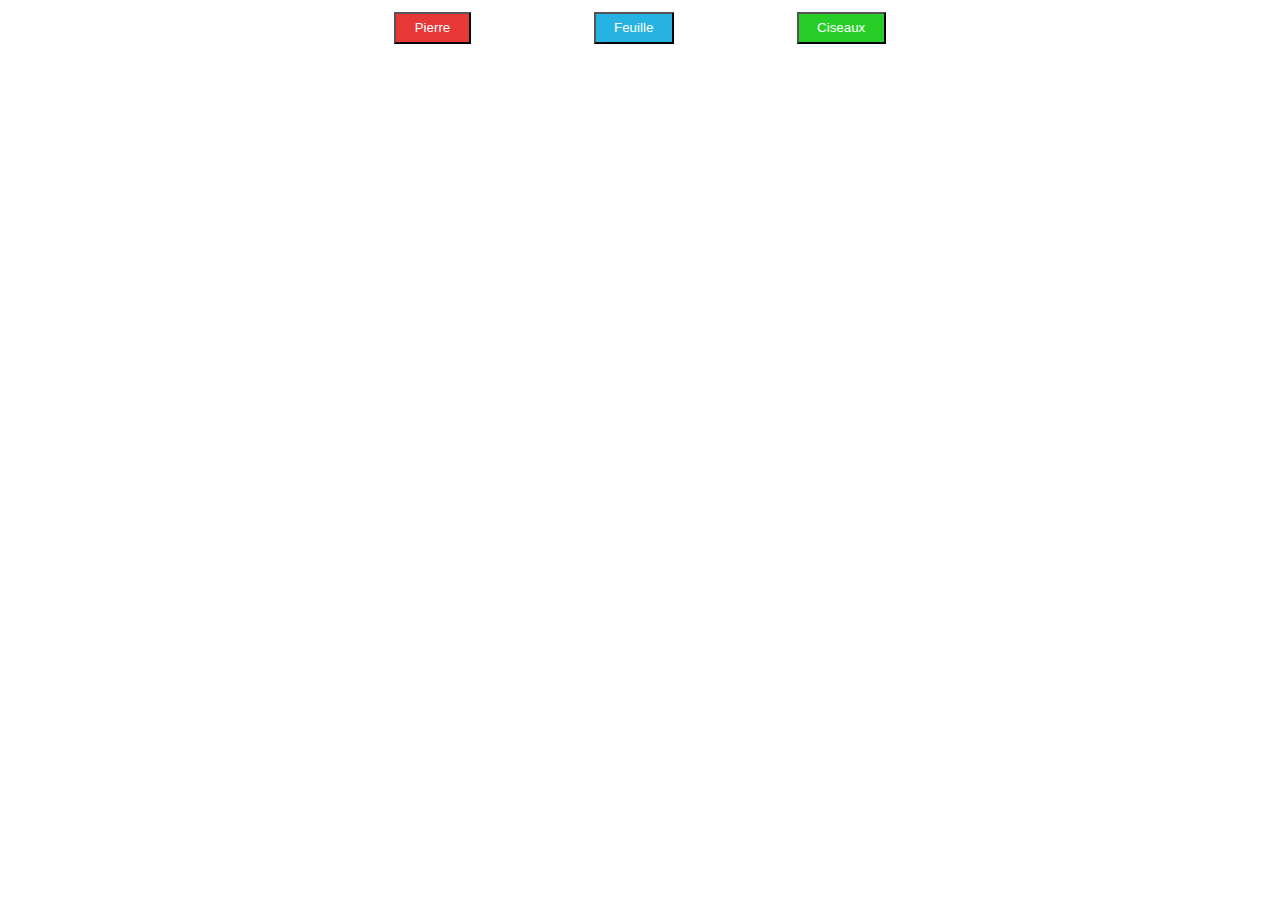
<file: Mode1/index.html>
<!DOCTYPE html>
<html lang="en">
  <head>
    <meta charset="UTF-8" />
    <meta http-equiv="X-UA-Compatible" content="IE=edge" />
    <meta name="viewport" content="width=device-width, initial-scale=1.0" />
    <link
      rel="stylesheet"
      href="https://cdnjs.cloudflare.com/ajax/libs/font-awesome/5.14.0/css/all.min.css"
      integrity="sha512-1PKOgIY59xJ8Co8+NE6FZ+LOAZKjy+KY8iq0G4B3CyeY6wYHN3yt9PW0XpSriVlkMXe40PTKnXrLnZ9+fkDaog=="
      crossorigin="anonymous"
    />
    <link rel="stylesheet" href="style.css" />
    <title>Pierre/Feuille/Ciseaux</title>
  </head>
  <body>
    <div id="boutonDiv">
      <button class="jouer">
        <span class="textSigne">Pierre</span>
        <span class="fas fa-hand-rock"></span>
      </button>
      <button class="jouer">
        <span class="textSigne">Feuille</span>
        <span class="fas fa-hand-paper"></span>
      </button>
      <button class="jouer">
        <span class="textSigne">Ciseaux</span>
        <span class="fas fa-hand-scissors"></span>
      </button>
    </div>

    <div id="resultat"></div>

    <div class="inactive" id="vs">
      <div class="img"></div>
      <div id="vsText">VS</div>
      <div class="img"></div>
    </div>

    <div class="inactive" id="score">
      <table border="1">
        <thead>
          <tr>
            <th>Essai</th>
            <th>Joueur</th>
            <th>Ordinateur</th>
          </tr>
        </thead>
        <tbody>
          <tr>
            <td class="résumé"></td>
            <td class="résumé"></td>
            <td class="résumé"></td>
          </tr>
        </tbody>
      </table>
    </div>

    <div id="fin"></div>

    <button class="inactive" id="boutonRejouer">
      Rejouer <span class="far fa-hand-pointer"></span>
    </button>

    <script src="script.js"></script>
  </body>
</html>
</file>
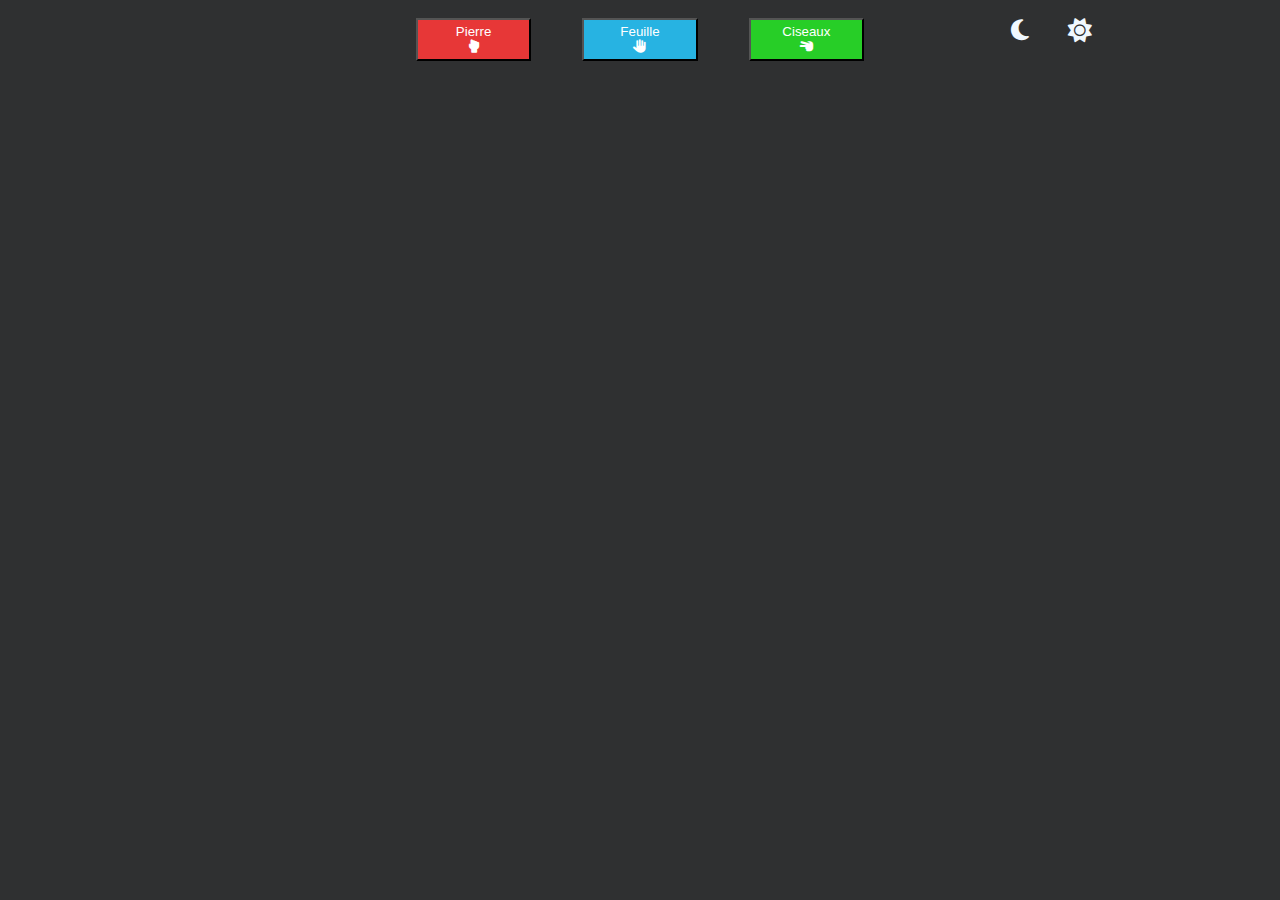
<file: Mode2/index.html>
<!DOCTYPE html>
<html lang="en">
  <head>
    <meta charset="UTF-8" />
    <meta http-equiv="X-UA-Compatible" content="IE=edge" />
    <meta name="viewport" content="width=device-width, initial-scale=1.0" />
    <link
      rel="stylesheet"
      href="https://cdnjs.cloudflare.com/ajax/libs/font-awesome/6.1.1/css/all.min.css"
    />
    <link rel="stylesheet" href="css/style.css" />
    <link
      rel="stylesheet"
      media="screen and (max-width: 600px)"
      href="css/mobile.css"
    />
    <link
      rel="stylesheet"
      media="screen and (min-width: 601px) and (max-width: 1000px)"
      href="css/tablette.css"
    />
    <title>Pierre/Feuille/Ciseaux</title>
  </head>
  <body class="dark">
    <div id="dark-lightMode">
      <span class="fa fa-moon" onclick="darkMode(1)"></span>
      <span class="fa fa-sun" onclick="darkMode(0)"></span>
    </div>

    <div class="container">
      <div id="boutonDiv">
        <button class="jouer" onclick="play(0)">
          Pierre<br />
          <span class="fas fa-hand-rock"></span>
        </button>
        <button class="jouer" onclick="play(1)">
          Feuille<br />
          <span class="fas fa-hand-paper"></span>
        </button>
        <button class="jouer" onclick="play(2)">
          Ciseaux<br />
          <span class="fas fa-hand-scissors"></span>
        </button>
      </div>

      <div id="resultat" class="inactive"></div>

      <div id="containerAffichage" class="inactive">
        <div id="historique"></div>

        <div id="vs">
          <div class="img"></div>
          <div id="vsText">VS</div>
          <div class="img"></div>
        </div>

        <div id="score">
          <canvas id="WLgraph" height="400"></canvas>
          <div id="divPointsJoueur" class="points"></div>
          <div id="divPointsRobot" class="points"></div>
        </div>
      </div>

      <div id="fin"></div>

      <button class="inactive" id="boutonRejouer" onclick="rejouer()">
        Rejouer <span class="far fa-hand-pointer"></span>
      </button>
    </div>

    <script src="js/script.js"></script>
  </body>
</html>
</file>
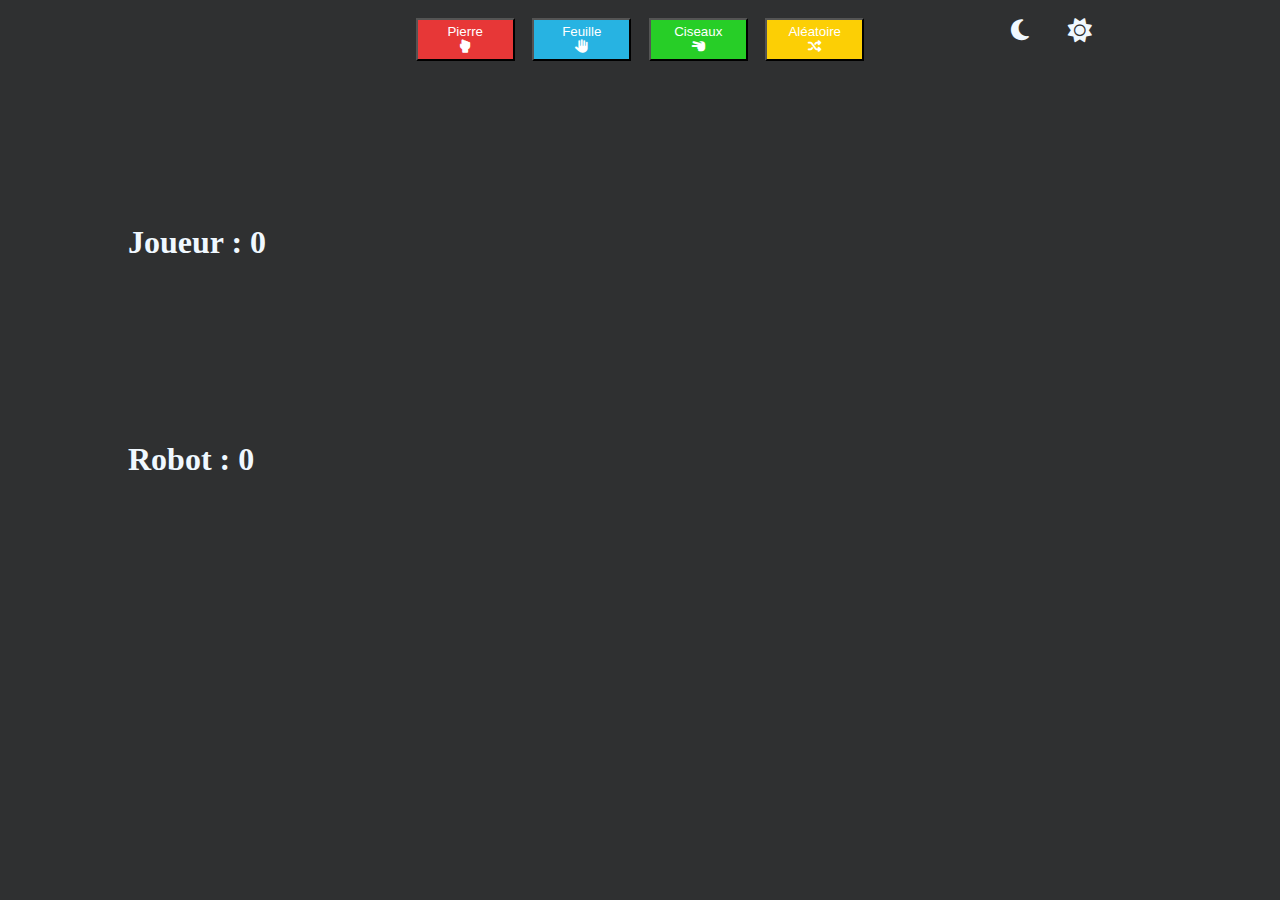
<file: Mode3/index.html>
<!DOCTYPE html>
<html lang="en">
  <head>
    <meta charset="UTF-8" />
    <meta http-equiv="X-UA-Compatible" content="IE=edge" />
    <meta name="viewport" content="width=device-width, initial-scale=1.0" />
    <link
      rel="stylesheet"
      href="https://cdnjs.cloudflare.com/ajax/libs/font-awesome/6.1.1/css/all.min.css"
    />
    <link rel="stylesheet" href="css/style.css" />
    <link
      rel="stylesheet"
      media="screen and (max-width: 600px)"
      href="css/mobile.css"
    />
    <link
      rel="stylesheet"
      media="screen and (min-width: 601px) and (max-width: 1000px)"
      href="css/tablette.css"
    />
    <title>Pierre/Feuille/Ciseaux</title>
  </head>
  <body class="dark">
    <div id="dark-lightMode">
      <span class="fa fa-moon" onclick="darkMode(1)"></span>
      <span class="fa fa-sun" onclick="darkMode(0)"></span>
    </div>

    <div class="container">
      <div id="boutonDiv">
        <button class="jouer" onclick="play(0)">
          Pierre<br />
          <span class="fas fa-hand-rock"></span>
        </button>
        <button class="jouer" onclick="play(1)">
          Feuille<br />
          <span class="fas fa-hand-paper"></span>
        </button>
        <button class="jouer" onclick="play(2)">
          Ciseaux<br />
          <span class="fas fa-hand-scissors"></span>
        </button>
        <button class="jouer" onclick="play(3)">
          Aléatoire<br />
          <span class="fa-solid fa-shuffle"></span>
        </button>
      </div>

      <div id="resultat" class="inactive"></div>

      <div id="container">
        <div id="historique">
          <div class="score">Joueur : <span id="nbWinJoueur">0</span></div>
          <div class="score">Robot : <span id="nbWinRobot">0</span></div>
        </div>

        <div id="containerAffichage" class="inactive">
          <div id="vs">
            <div class="img"></div>
            <div id="vsText">VS</div>
            <div class="img"></div>
          </div>

          <div id="graph">
            <div id="piechart"></div>
            <div id="divPoints">
              <div id="divPointsJoueur" class="points">2</div>
              <div id="divPointsRobot" class="points">2</div>
            </div>
          </div>
        </div>
      </div>

      <div id="fin"></div>

      <button class="inactive" id="boutonRejouer" onclick="rejouer()">
        Rejouer <span class="far fa-hand-pointer"></span>
      </button>
    </div>

    <script src="js/script.js"></script>
  </body>
</html>
</file>
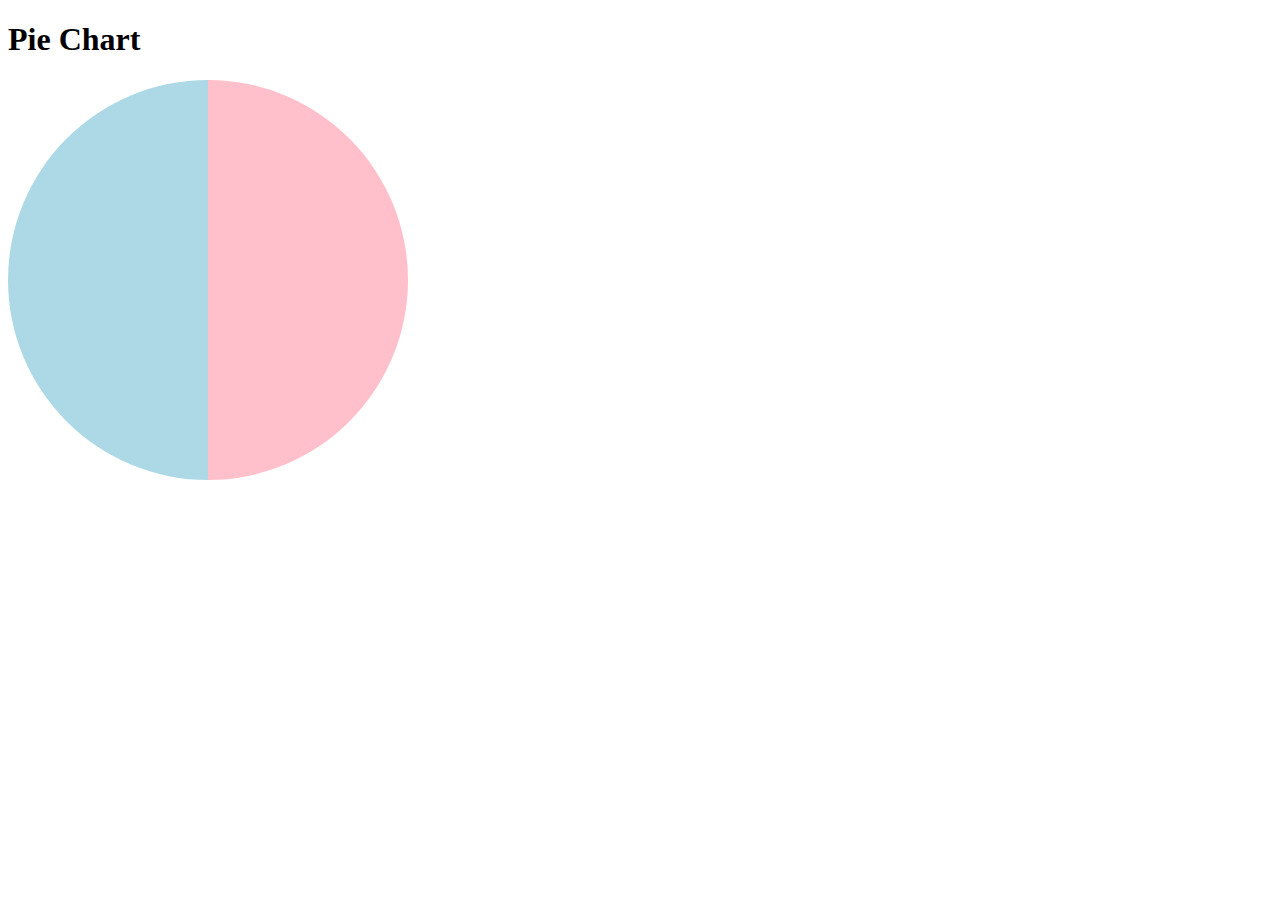
<file: test.html>
<!DOCTYPE html>
<html lang="en">
  <head>
    <meta charset="UTF-8" />
    <meta name="viewport" content="width=device-width, initial-scale=1.0" />

    <title>Pie Chart</title>

    <style>
      .piechart {
        display: block;
        position: absolute;
        width: 400px;
        height: 400px;
        border-radius: 50%;
        background-image: conic-gradient(pink 180deg, lightblue 0 180deg);
        display: flex;
        justify-content: center;
        align-items: center;
      }
    </style>
  </head>

  <body>
    <h1>Pie Chart</h1>
    <div class="piechart"></div>
  </body>
</html>
</file>
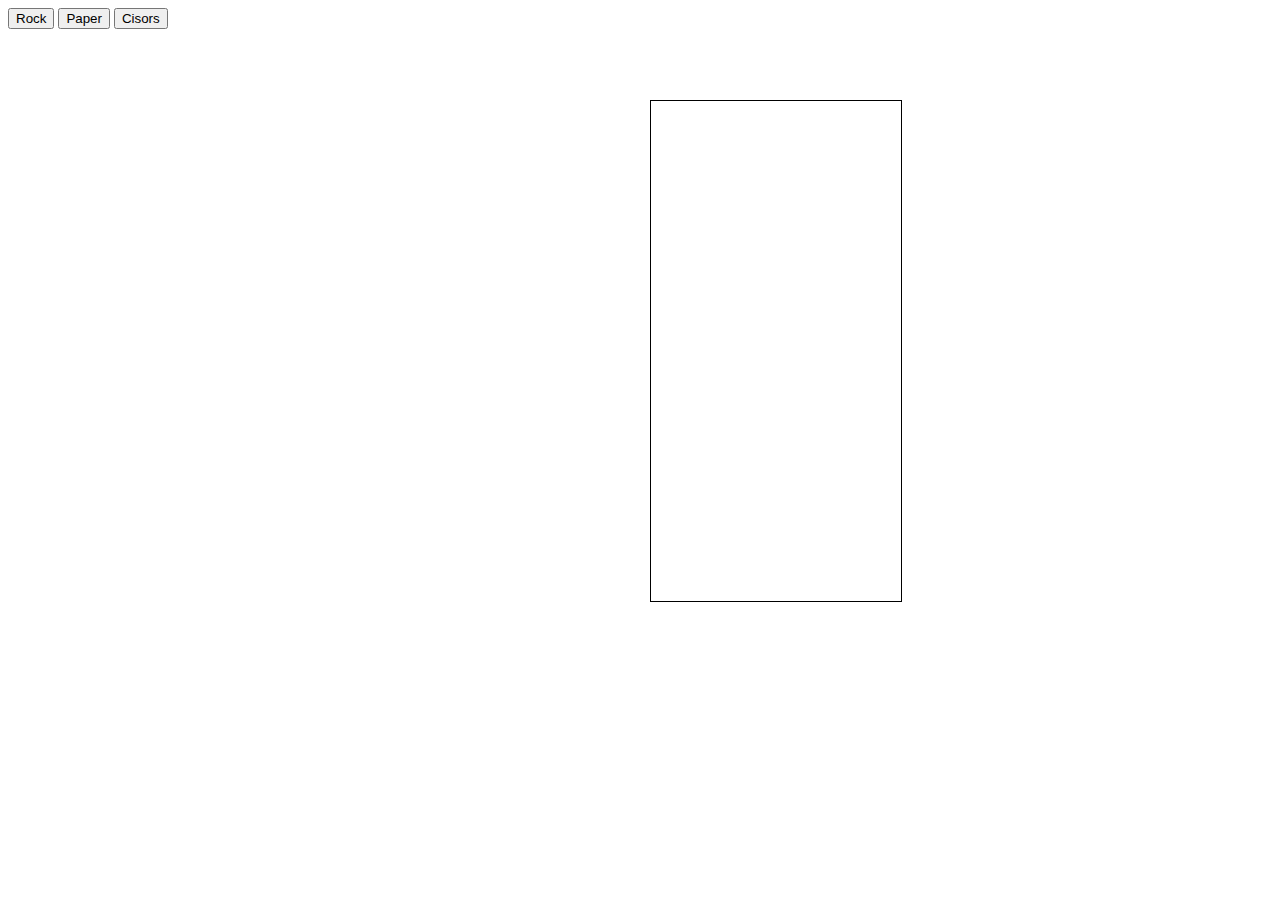
<file: Autres/pierrefeuilleciseaux copy.html>
<html>
  <head>
    <title>Will the IA beat you?</title>
    <style>
      #WLgraph {
        border: 1px solid black;
        background-color: white;
        position: absolute;
        top: 100px;
        left: 650px;
      }
    </style>
  </head>
  <body>
    <button onclick="play(1)">Rock</button>
    <button onclick="play(2)">Paper</button>
    <button onclick="play(3)">Cisors</button>
    <div id="WinLogs"></div>
    <canvas id="WLgraph" width="250" height="500"></canvas>
    <script>
      let codeRPC = ["zero", "rock", "paper", "cisors"];
      let codeWLT = ["no one, the game is tie", "IA", "human"];
      function resolveBattle(humanChoice, IAChoice) {
        if (humanChoice < 1 || humanChoice > 3) {
          console.log("Invalid human choice");
          return -1;
        }
        if (IAChoice < 1 || IAChoice > 3) {
          console.log("Invalid IA choice");
          return -1;
        }
        if (humanChoice == IAChoice) {
          return 0;
        }

        let negative = humanChoice - IAChoice < 0;
        let impair = (humanChoice + IAChoice) % 2 > 0;
        if (negative == impair) {
          numLoss += 1;
          return 1;
        }
        numWin += 1;
        return 2;
      }
      let canvas = document.getElementById("WLgraph");
      let ctx = canvas.getContext("2d");

      let WinLogsDiv = document.getElementById("WinLogs");

      function randomInteger(min, max) {
        min2 = Math.ceil(min);
        max2 = Math.floor(max);
        return Math.floor(Math.random() * (max2 - min2 + 1)) + min;
      }
      let count = 1;
      let numWin = 0;
      let numLoss = 0;
      let responseData = [];
      let lastFiveAnswers = [];
      let result;

      function IAdecides() {
        let IAchoice;
        let chunkAnalysisSize = 5;
        while (chunkAnalysisSize > 0) {
          let sample = [];
          let sampleMakerE = chunkAnalysisSize;
          while (sampleMakerE > 0) {
            sample.push(lastFiveAnswers[chunkAnalysisSize - sampleMakerE]);
            sampleMakerE -= 1;
          }
          let dataCheckE = 1;
          while (dataCheckE < responseData.length - (chunkAnalysisSize - 3)) {
            let chunkAnalysis = [];
            let chunkAnalysisMakerE = chunkAnalysisSize;
            while (chunkAnalysisMakerE > 0) {
              chunkAnalysis.push(
                responseData[
                  dataCheckE + (chunkAnalysisSize - chunkAnalysisMakerE)
                ]
              );
              chunkAnalysisMakerE -= 1;
            }
            if (sample == chunkAnalysis) {
              alert("we got there");
              let presumedHumanChoice = responseData[dataCheckE - 1];
              return deduceIAChoice(presumedHumanChoice);
            }
            dataCheckE += 1;
          }
          chunkAnalysisSize -= 1;
        }
        IAchoice = randomInteger(1, 3);
        return IAchoice;
      }
      function deduceIAChoice(presumedHumanChoice) {
        let whatIAShouldChoose = presumedHumanChoice + 1;
        if (whatIAShouldChoose == 4) {
          whatIAShouldChoose = 1;
        }
        return whatIAShouldChoose;
      }
      function addToData(humanPlayed) {
        responseData.unshift(humanPlayed);
      }
      function changeLastAnswers(humanPlayed) {
        lastFiveAnswers.unshift(humanPlayed);
        if (lastFiveAnswers.length > 5) {
          lastFiveAnswers.pop();
        }
      }
      function play(humanChoice) {
        let IAChoice = IAdecides();
        let winner = resolveBattle(humanChoice, IAChoice);
        addToData(humanChoice);
        changeLastAnswers(humanChoice);
        WinLogsDiv.innerHTML =
          count +
          ": " +
          `human played ${codeRPC[humanChoice]} and IA played ${codeRPC[IAChoice]}, winner is ${codeWLT[winner]}.` +
          "<br/>" +
          WinLogsDiv.innerHTML;

        ctx.clearRect(0, 0, 250, 500);
        ctx.fillStyle = "rgb( 0, 255, 0)";
        let winSquareMath = Math.floor((numWin / (numLoss + numWin)) * 490);
        ctx.fillRect(50, 500 - winSquareMath, 50, winSquareMath);
        ctx.fillStyle = "rgb( 255, 0, 0)";
        let lossSquareMath = Math.floor((numLoss / (numLoss + numWin)) * 490);
        ctx.fillRect(150, 500 - lossSquareMath, 50, lossSquareMath);

        count += 1;
      }
    </script>
  </body>
</html>
</file>
<file: Mode1/style.css>
* {
  margin: 0;
  padding: 0;
  box-sizing: border-box;
}

:root {
  /* Margin */
  --margin: 2% 0;
  --marginFin: 1% 0;

  /* Padding */
  --padingButton: 1% 3%;

  /* Couleur Boutons */
  --redButton: rgb(231, 55, 55);
  --redButtonHover: rgb(170, 36, 36);
  --blueButton: rgb(39, 179, 226);
  --blueButtonHover: rgb(19, 129, 165);
  --greenButton: rgb(39, 206, 39);
  --greenButtonHover: rgb(21, 185, 21);
}

/* Générale */
body {
  width: 80%;
  margin: auto;
  display: flex;
  flex-direction: column;
  align-items: center;
  justify-content: center;
}

button {
  cursor: pointer;
  padding: var(--padingButton);
}

button:disabled {
  cursor: default;
}

/* Boutons */
#boutonDiv {
  display: flex;
  align-items: center;
  justify-content: space-around;
  width: 60%;
  height: 10%;
}
#boutonDiv button {
  color: white;
  margin: var(--margin);
}
#boutonDiv button:nth-child(1) {
  background-color: var(--redButton);
}
#boutonDiv button:nth-child(1):hover {
  background-color: var(--redButtonHover);
}
#boutonDiv button:nth-child(2) {
  background-color: var(--blueButton);
}
#boutonDiv button:nth-child(2):hover {
  background-color: var(--blueButtonHover);
}
#boutonDiv button:nth-child(3) {
  background-color: var(--greenButton);
}
#boutonDiv button:nth-child(3):hover {
  background-color: var(--greenButtonHover);
}

/* Bouton désactivé */
#boutonDiv button:disabled {
  background-color: grey;
  color: black;
}
#boutonDiv button:disabled:hover {
  background-color: grey;
}

/* Résultat */
#resultat {
  font-size: x-large;
  text-align: center;
  font-weight: bold;
  margin: var(--margin);
}

/* Vs */
#vs {
  margin: var(--margin);
  width: 100%;
  justify-content: center;
  align-items: center;
}
#vs .img {
  flex: 2;
  height: 250px;
  transform: rotate(180deg);
}
#vs .img img {
  height: 100%;
  width: 100%;
}
#vs .img:first-of-type {
  transform: rotate(0deg);
}
#vsText {
  flex: 1;
  font-size: xx-large;
  text-align: center;
  font-weight: bold;
}

/* Score */
#score {
  margin: var(--margin);
}
#score table {
  margin: auto;
  text-align: center;
  width: 70%;
  table-layout: fixed;
  border-collapse: collapse;
  border: 2px solid black;
}

thead th:nth-child(1) {
  width: 30%;
}

thead th:nth-child(2) {
  width: 35%;
}

thead th:nth-child(3) {
  width: 35%;
}
th,
td {
  border: 2px solid black;
  padding: 13px;
}
td:nth-child(2),
td:nth-child(3) {
  color: white;
}

/* Graphique */
#WLgraph {
  border: 1px solid black;
  background-color: white;
}

/* Fin */
#fin {
  margin: var(--marginFin);
  font-size: x-large;
  font-weight: bold;
}

/* Rejouer */
#boutonRejouer {
  background-color: orange;
  color: white;
  margin: var(--marginFin);
}
#boutonRejouer:hover {
  background-color: rgb(255, 132, 0);
}

/* Classe ajouté Js */
/* Afficher ou non */
.inactive {
  display: none;
}
.active {
  display: block;
}
.active-flex {
  display: flex;
}

/* Couleur résultat*/
.green {
  color: green;
}
.red {
  color: red;
}
.orange {
  color: orange;
}

/* Background-color tableau*/
.win {
  background-color: red;
}
.win:nth-child(2) {
  background-color: green;
}

.lose {
  background-color: green;
}
.lose:nth-child(2) {
  background-color: red;
}

.tie {
  background-color: orange;
}
</file>
<file: Mode2/css/style.css>
* {
  margin: 0;
  padding: 0;
  box-sizing: border-box;
}

:root {
  /* Margin */
  --margin: 5vh 0;
  --marginContainer: 0 2%;
  --marginBoutons: 0 2vw;

  /* Padding */
  --padingButton: 1% 3%;

  /* Couleur Boutons */
  --redButton: rgb(231, 55, 55);
  --redButtonHover: rgb(170, 36, 36);
  --blueButton: rgb(39, 179, 226);
  --blueButtonHover: rgb(19, 129, 165);
  --greenButton: rgb(39, 206, 39);
  --greenButtonHover: rgb(21, 185, 21);
  --orangeButton: rgb(233, 124, 0);
  --orangeButtonHover: rgb(216, 140, 0);

  /* Couleurs */
  /* light */
  --win-light: rgb(21, 185, 21);
  --lose-light: rgb(221, 9, 9);
  --tie-light: rgb(233, 154, 9);
  /* dark */
  --win-dark: #2069e0;
  --lose-dark: #a51d6f;
  --tie-dark: #f4d47c;
}

/* Générale */
.container {
  width: 80%;
  margin: auto;
  display: flex;
  flex-direction: column;
  align-items: center;
  justify-content: center;
}

button {
  cursor: pointer;
  padding: var(--padingButton);
}

button:disabled {
  cursor: default;
}

/* Bouton DarkMode */
#dark-lightMode {
  display: flex;
  position: absolute;
  top: 2vh;
  right: 11vw;
  font-size: x-large;
  cursor: pointer;
  width: 10vw;
}
#dark-lightMode span:nth-child(2) {
  margin-left: 30%;
}

/* Boutons */
#boutonDiv {
  display: flex;
  align-items: center;
  justify-content: space-around;
  margin: var(--margin);
  margin-top: 2vh;
  width: 35vw;
}
#boutonDiv button {
  flex: 1;
  color: white;
  margin: var(--marginBoutons);
}
#boutonDiv button:nth-child(1) {
  background-color: var(--redButton);
  margin-left: 0;
}
#boutonDiv button:nth-child(1):hover {
  background-color: var(--redButtonHover);
}
#boutonDiv button:nth-child(2) {
  background-color: var(--blueButton);
}
#boutonDiv button:nth-child(2):hover {
  background-color: var(--blueButtonHover);
}
#boutonDiv button:nth-child(3) {
  background-color: var(--greenButton);
  margin-right: 0;
}
#boutonDiv button:nth-child(3):hover {
  background-color: var(--greenButtonHover);
}

/* Bouton désactivé */
#boutonDiv button:disabled {
  background-color: grey;
  color: black;
}
#boutonDiv button:disabled:hover {
  background-color: grey;
}

/* Résultat */
#resultat {
  font-size: x-large;
  text-align: center;
  font-weight: bold;
  margin: var(--margin);
}

/* Container */
#containerAffichage {
  justify-content: space-between;
  align-items: center;
  margin: var(--margin);
  height: 400px;
  width: 100%;
}

/* Historique */
#historique {
  flex: 1;
  display: flex;
  flex-direction: column;
  justify-content: center;
  align-items: flex-start;
  margin: var(--marginContainer);
  font-size: large;
}

/* Vs */
#vs {
  flex: 2;
  margin: var(--marginContainer);
}
#vs .img {
  flex: 2;
  height: 180px;
  margin: var(--margin);
  transform: rotateY(180deg);
}
#vs .img img {
  height: 100%;
  width: 100%;
}
#vs .img:first-of-type {
  transform: rotate(0deg);
}
#vsText {
  flex: 1;
  font-size: xx-large;
  text-align: center;
  font-weight: bold;
  height: 40px;
}

/* Score */
#score {
  flex: 1;
  margin: var(--marginContainer);
  height: 100%;
}

/* Graphique */
#WLgraph {
  width: 100%;
  height: 82%;
  margin-top: 20%;
}

.points {
  text-align: center;
  width: 50%;
  height: 5%;
  float: left;
}

/* Fin */
#fin {
  margin: var(--margin);
  font-size: x-large;
  font-weight: bold;
}

/* Rejouer */
#boutonRejouer {
  background-color: var(--orangeButton);
  color: white;
  margin: var(--margin);
  margin-top: 0;
}
#boutonRejouer:hover {
  background-color: var(--orangeButtonHover);
}

/* Classe ajouté Js */
/* Afficher ou non */
.inactive {
  display: none;
}
.active {
  display: block;
}
.active-flex {
  display: flex;
}

/* darkMode */
.dark {
  background-color: rgb(47, 48, 49);
  color: aliceblue;
}
.dark .win {
  color: var(--win-dark);
}
.dark .lose {
  color: var(--lose-dark);
}
.dark .tie {
  color: var(--tie-dark);
}

/* lightMode */
.light {
  background-color: white;
  color: black;
}
.light .win {
  color: var(--win-light);
}
.light .lose {
  color: var(--lose-light);
}
.light .tie {
  color: var(--tie-light);
}
</file>
<file: Mode2/css/mobile.css>
#dark-lightMode {
  font-size: medium;
  flex-direction: column;
  right: 5vw;
}
#dark-lightMode span:first-of-type {
  margin-bottom: 3vh;
}

#boutonDiv {
  flex-direction: column;
}
#boutonDiv button {
  margin: 1vh 0;
  width: 70px;
}
#boutonDiv button:first-of-type {
  margin-top: 0;
}
#dark-lightMode span:nth-child(2) {
  margin-left: 0;
}

.active-flex {
  display: block;
}

#containerAffichage {
  height: auto;
  margin: 0;
}

#historique {
  flex-direction: row;
  flex-wrap: wrap;
  font-size: small;
  white-space: pre;
  justify-content: flex-start;
  margin-bottom: 5vh;
}

#score {
  transform: rotate(90deg);
  height: 85vw;
  margin-left: 15vw;
}
.points {
  transform: rotate(-90deg);
}

#fin {
  margin-top: -10%;
  font-size: medium;
}
</file>
<file: Mode2/css/tablette.css>
#dark-lightMode {
  right: 13vw;
}

#historique {
  font-size: small;
}
</file>
<file: Mode3/css/style.css>
* {
  margin: 0;
  padding: 0;
  box-sizing: border-box;
}

:root {
  /* Margin */
  --margin: 5vh 0;
  --marginContainer: 0 2%;
  --marginBoutons: 0 2vw;

  /* Padding */
  --padingButton: 1% 3%;

  /* Couleur Boutons */
  --redButton: rgb(231, 55, 55);
  --redButtonHover: rgb(170, 36, 36);
  --blueButton: rgb(39, 179, 226);
  --blueButtonHover: rgb(19, 129, 165);
  --greenButton: rgb(39, 206, 39);
  --greenButtonHover: rgb(21, 185, 21);
  --yellowButton: rgb(252, 207, 5);
  --yellowButtonHover: rgb(213, 176, 13);
  --orangeButton: rgb(233, 124, 0);
  --orangeButtonHover: rgb(216, 140, 0);

  /* Couleurs */
  /* light */
  --win-light: rgb(21, 185, 21);
  --lose-light: rgb(221, 9, 9);
  --tie-light: rgb(233, 154, 9);
  /* dark */
  --win-dark: #2069e0;
  --lose-dark: #a51d6f;
  --tie-dark: #f4d47c;
}

/* Générale */
.container {
  width: 80%;
  margin: auto;
  display: flex;
  flex-direction: column;
  align-items: center;
  justify-content: center;
}

button {
  cursor: pointer;
  padding: var(--padingButton);
}

button:disabled {
  cursor: default;
}

/* Bouton DarkMode */
#dark-lightMode {
  display: flex;
  position: absolute;
  top: 2vh;
  right: 11vw;
  font-size: x-large;
  cursor: pointer;
  width: 10vw;
}
#dark-lightMode span:nth-child(2) {
  margin-left: 30%;
}

/* Boutons */
#boutonDiv {
  display: flex;
  align-items: center;
  justify-content: space-between;
  margin: var(--margin);
  margin-top: 2vh;
  width: 35vw;
  flex-wrap: wrap;
}
#boutonDiv button {
  color: white;
  width: 22%;
}
#boutonDiv button:nth-child(1) {
  background-color: var(--redButton);
  margin-left: 0;
}
#boutonDiv button:nth-child(1):hover {
  background-color: var(--redButtonHover);
}
#boutonDiv button:nth-child(2) {
  background-color: var(--blueButton);
}
#boutonDiv button:nth-child(2):hover {
  background-color: var(--blueButtonHover);
}
#boutonDiv button:nth-child(3) {
  background-color: var(--greenButton);
}
#boutonDiv button:nth-child(3):hover {
  background-color: var(--greenButtonHover);
}
#boutonDiv button:nth-child(4) {
  background-color: var(--yellowButton);
  margin-right: 0;
}
#boutonDiv button:nth-child(4):hover {
  background-color: var(--yellowButtonHover);
}

/* Bouton désactivé */
#boutonDiv button:disabled {
  background-color: grey;
  color: black;
}
#boutonDiv button:disabled:hover {
  background-color: grey;
}

/* Résultat */
#resultat {
  font-size: x-large;
  text-align: center;
  font-weight: bold;
  margin: var(--margin);
}

/* Container */
#container {
  display: flex;
  justify-content: space-between;
  align-items: center;
  margin: var(--margin);
  height: 400px;
  width: 100%;
}
#containerAffichage {
  flex: 3;
  justify-content: space-between;
  align-items: center;
}

/* Historique */
#historique {
  flex: 1;
  display: flex;
  flex-direction: column;
  justify-content: center;
  align-items: flex-start;
  margin-right: 1.5vw;
  font-size: xx-large;
  font-weight: bold;
}
.score {
  margin: 10vh 0;
}

/* Vs */
#vs {
  flex: 2;
  margin: var(--marginContainer);
  margin-right: 5vw;
}
#vs .img {
  flex: 2;
  height: 180px;
  margin: var(--margin);
  transform: rotateY(180deg);
}
#vs .img img {
  height: 100%;
  width: 100%;
}
#vs .img:first-of-type {
  transform: rotate(0deg);
}
#vsText {
  flex: 1;
  font-size: xx-large;
  text-align: center;
  font-weight: bold;
  height: 40px;
}

/* Graphique */
#graph {
  flex: 1;
  display: flex;
  flex-direction: column;
  height: 100%;
}

#piechart {
  width: 17vw;
  height: 17vw;
  border-radius: 50%;
  background-image: conic-gradient(pink 180deg, lightblue 0 180deg);
  justify-content: center;
  align-items: center;
}

.points {
  text-align: center;
  width: 47%;
  height: 5%;
  float: left;
  margin-top: 2vh;
}

/* Fin */
#fin {
  margin: var(--margin);
  font-size: x-large;
  font-weight: bold;
}

/* Rejouer */
#boutonRejouer {
  background-color: var(--orangeButton);
  color: white;
  margin: var(--margin);
  margin-top: 0;
}
#boutonRejouer:hover {
  background-color: var(--orangeButtonHover);
}

/* Classe ajouté Js */
/* Afficher ou non */
.inactive {
  display: none;
}
.active {
  display: block;
}
.active-flex {
  display: flex;
}

/* darkMode */
.dark {
  background-color: rgb(47, 48, 49);
  color: aliceblue;
}
.dark .win {
  color: var(--win-dark);
}
.dark .lose {
  color: var(--lose-dark);
}
.dark .tie {
  color: var(--tie-dark);
}

/* lightMode */
.light {
  background-color: white;
  color: black;
}
.light .win {
  color: var(--win-light);
}
.light .lose {
  color: var(--lose-light);
}
.light .tie {
  color: var(--tie-light);
}
</file>
<file: Mode3/css/mobile.css>
#dark-lightMode {
  font-size: medium;
  flex-direction: column;
  right: 15vw;
}
#dark-lightMode span:first-of-type {
  margin-bottom: 3vh;
}

#boutonDiv {
  flex-direction: column;
}
#boutonDiv button {
  margin: 1vh 0;
  width: 80px;
}
#boutonDiv button:first-of-type {
  margin-top: 0;
}
#dark-lightMode span:nth-child(2) {
  margin-left: 0;
}

.active-flex {
  display: block;
}

#container {
  flex-direction: column;
  height: auto;
  margin: 0;
}

#historique {
  flex-direction: row;
  flex-wrap: wrap;
  font-size: large;
  white-space: pre;
  justify-content: center;
  margin-bottom: 5vh;
}
.score {
  margin: 0 7vw;
}

#graph {
  justify-content: center;
  align-items: center;
}

#divPoints {
  display: flex;
  width: 100%;
  justify-content: center;
  align-items: center;
}
.points {
  width: 13%;
}

#fin {
  font-size: medium;
}
</file>
<file: Mode3/css/tablette.css>
#dark-lightMode {
  right: 13vw;
}

#boutonDiv button {
  width: 80px;
  width: 35%;
  margin: 2vh 0;
}

#historique {
  font-size: x-large;
}
</file>
